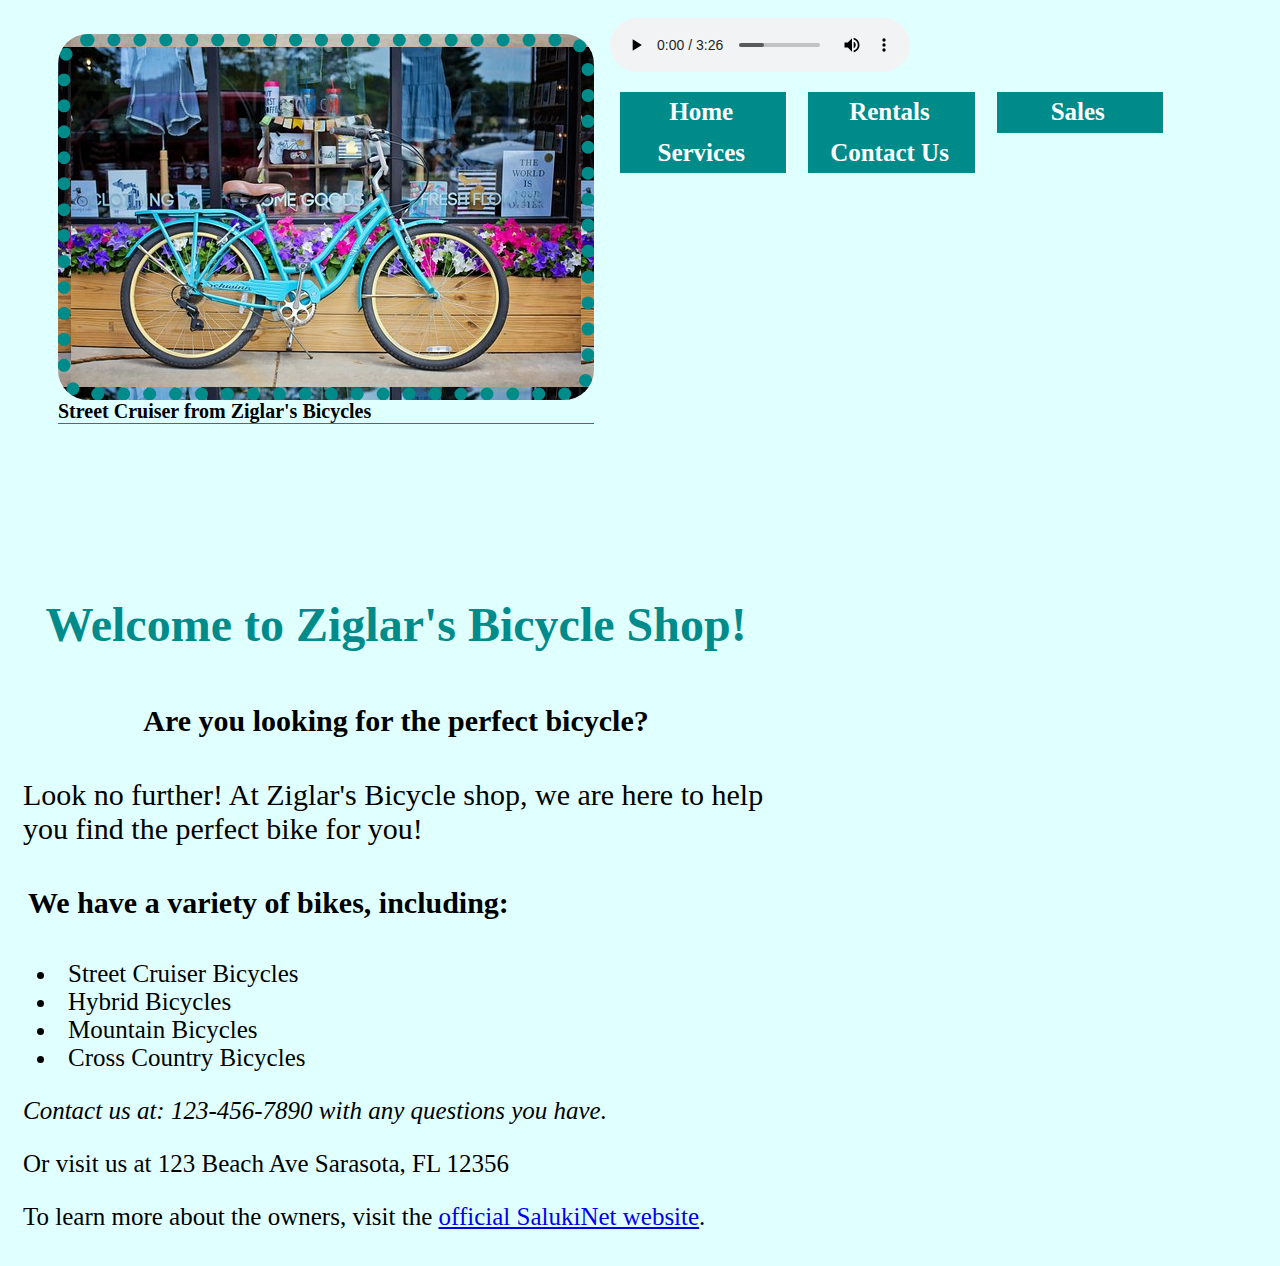
<file: index.htm>
<!DOCTYPE html>

<!-- 
*********************************************************************
Title: Ziglar's Bicycles
Use: To allow users to browse the bicycle shop
Author: Kaleigh Ziglar 
School/Term: Southern Illionis University, Spring 2022
Developed: January 19, 2022
Tested: March 24, 2022, Passed on Chrome and Microsoft Edge browsers. 
********************************************************************* 
-->

<html lang="en-US">
<head>
        <title>Ziglar's Bicycles</title>
    <!---adding link for favicon--->
        <link rel="icon" href = "img/favicon.ico">
        <meta charset = "utf-8">
        <meta name="decription" content="A bicycle shop that allows users to browse through bicycle options.">
        <meta name="keywords" content = "bicycles, shop, Ziglar's Bicycles">
   <!---adding in the viewport for responsive webpage design--->
        <meta name = "viewport" content = "width=device-width, initial-scale=1.0">
    <!---linking the slicknav menu--->
        <link rel= "stylesheet" href = "SlickNav-master/dist/slicknav.css">
        <link rel = "stylesheet" href = "SlickNav-master/dist/slicknav.min.css">
        <script src = "https://code.jquery.com/jquery-3.2.1.min.js"></script>
        <script src = "SlickNav-master/dist/jquery.slicknav.js"></script>
        <script src = "SlickNav-master/dist/jquery.slicknav.min.js"></script>
        <script type= "text/javascript">
                $(document).ready(function()
        {$('#nav_menu').slicknav({prependTo: "#mobile_menu"});
                });
                </script>
    
    <!---linking the stylesheet--->
        <link rel = "stylesheet" href = "stylesheet.css">
        
    
</head>
<body>
    <!---adding audio--->
        <audio id="audioplayer" src="audio/island.mp3" autoplay controls>
        </audio>
    
    <!---adding main image with caption and rollover image--->   
        <figure>
            <div id = "image1"></div>
            <figcaption>Street Cruiser from Ziglar's Bicycles</figcaption>
            <p img id = "image1_rollover"></p>           
        </figure>
    
    <!---adding navigation menu--->
        <nav id ="mobile_menu"></nav>
        <nav id = "nav_menu">
            <ul>
                <li><a href="index.htm"> Home </a></li>
                <li><a href="rentals.htm"> Rentals </a></li>
                <li><a href="sales.htm"> Sales </a></li>
                <li><a href="services.htm"> Services </a></li>
                <li><a href="contact.htm"> Contact Us </a></li>
            </ul>
        </nav><br><br><br><br>

    
    <main>
        <br><br><br><br><br>
        <h1> Welcome to Ziglar's Bicycle Shop!</h1>   
        
        <h2>Are you looking for the perfect bicycle?</h2>
        
        <p class="first">Look no further! At Ziglar's Bicycle shop, we are here to help you find the perfect bike for you!</p>
        
        
        <h3>We have a variety of bikes, including: </h3>
        
        <ul>
            <li>Street Cruiser Bicycles</li>
            <li>Hybrid Bicycles</li> 
            <li>Mountain Bicycles</li>
            <li>Cross Country Bicycles</li>
        </ul>
        
        <p><em>Contact us at: 123-456-7890 with any questions you have.</em></p>
        
        <p>Or visit us at 123 Beach Ave Sarasota, FL 12356</p>
        
        <p>To learn more about the owners, visit the
            <a href="https://salukinet.siu.edu">official SalukiNet website</a>.</p>
    </main>
    
    

</body>
</html>
</file>
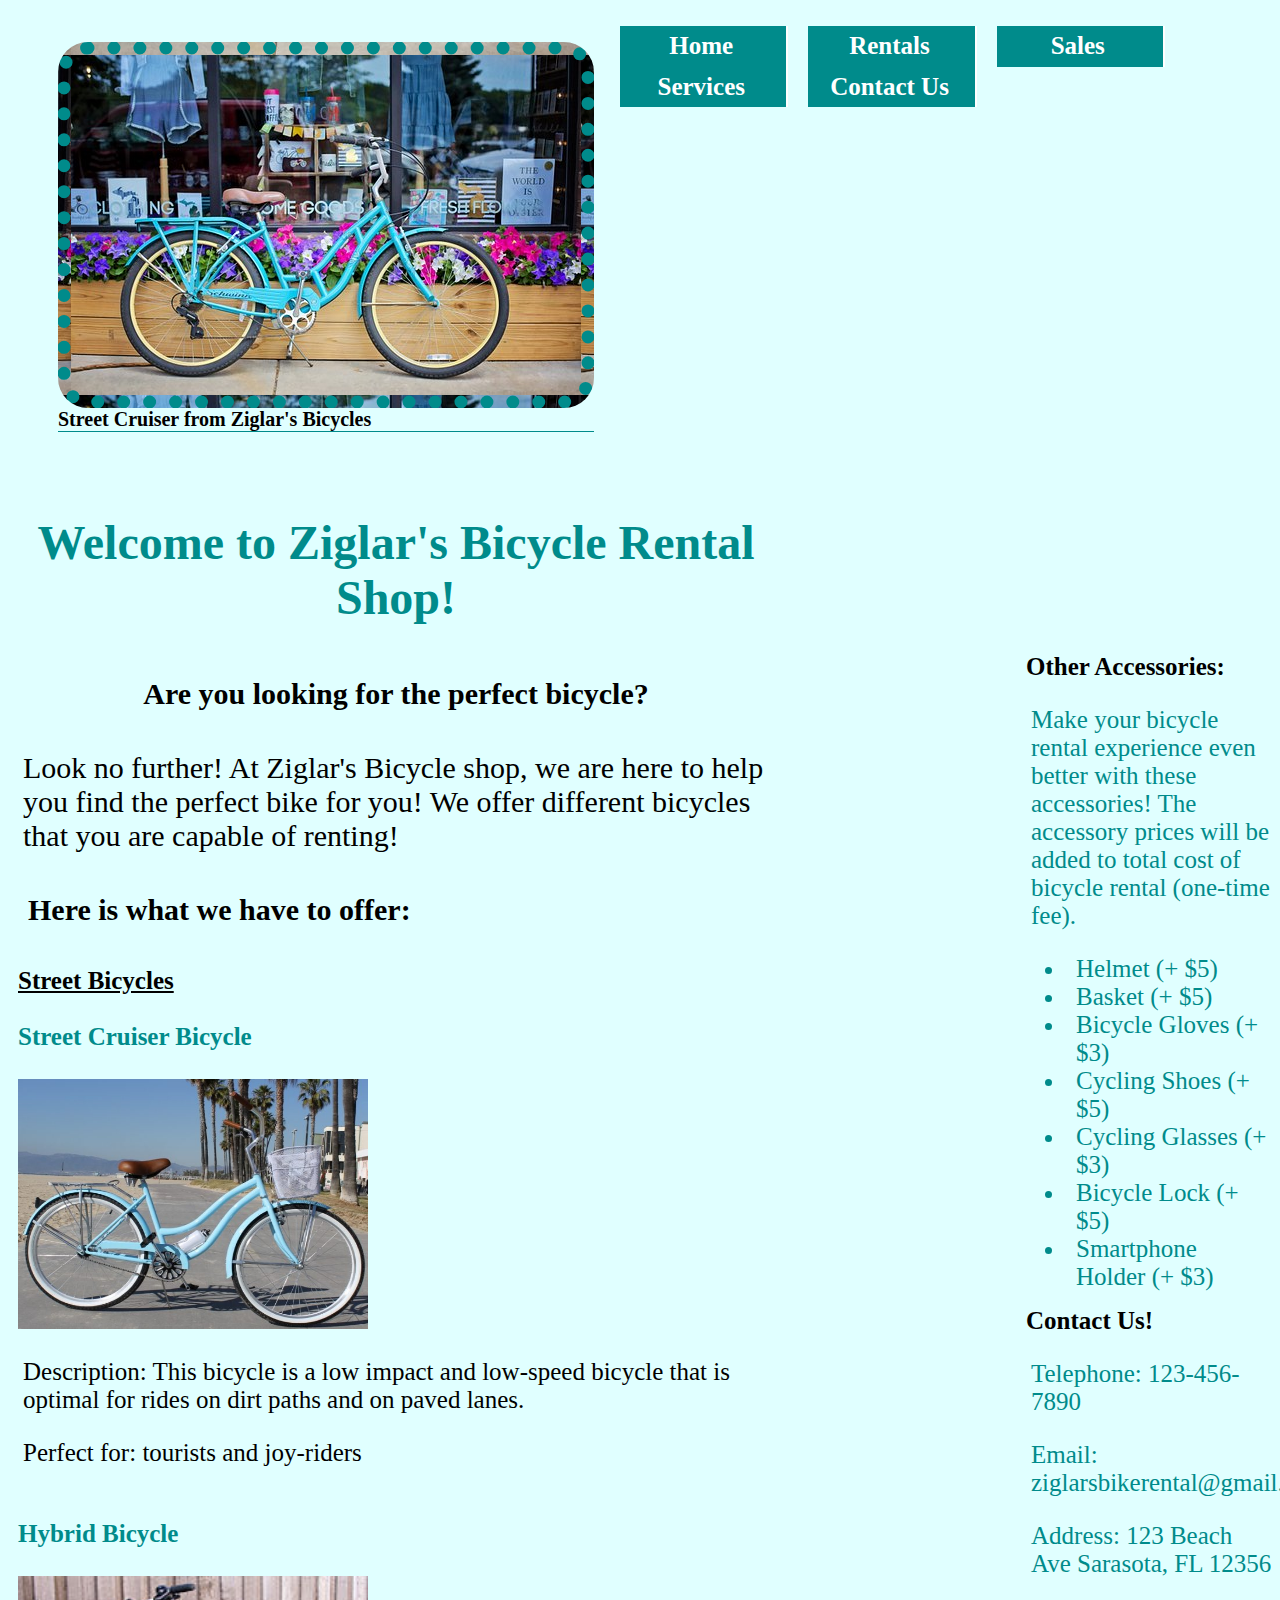
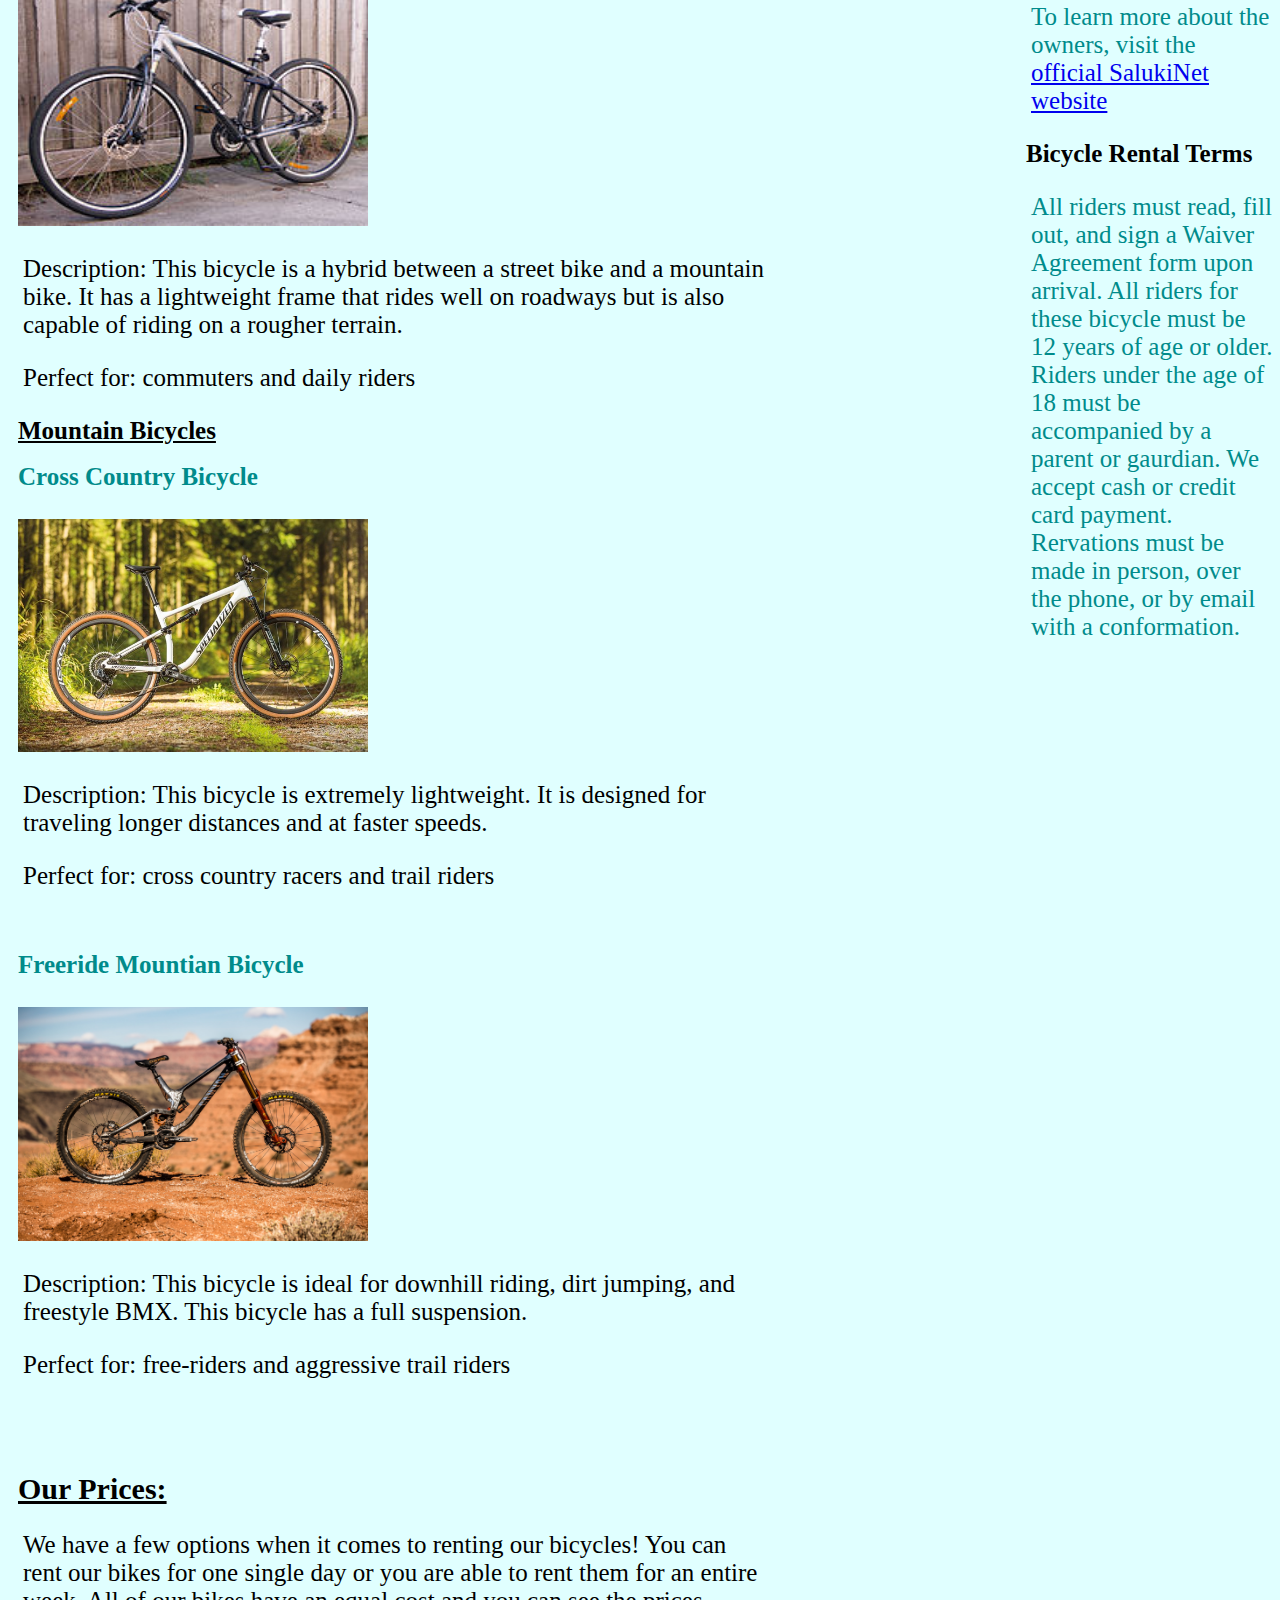
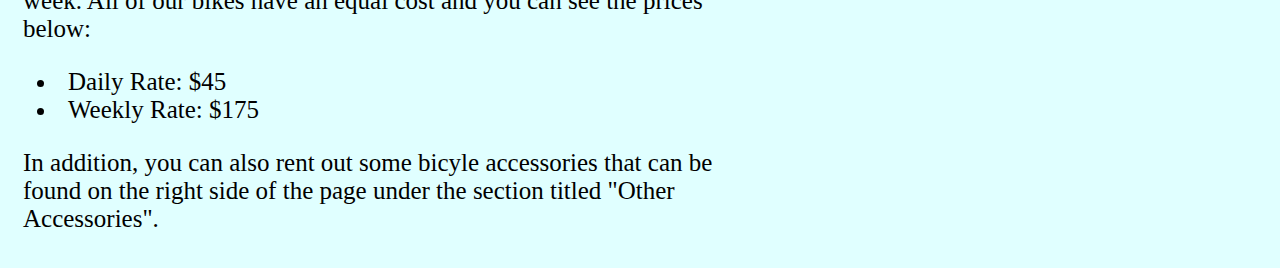
<file: rentals.htm>
<!DOCTYPE html>
<!-- 
*********************************************************************
Title: Ziglar's Bicycles
Use: To offer users different bikes that they can rent by day or by week. 
Author: Kaleigh Ziglar 
School/Term: Southern Illionis University, Spring 2022
Developed: February 3, 2022
Tested: March 24, 2022, Passed on Chrome and Microsoft Edge browsers. 
*********************************************************************
-->
<html lang="en-US">
<head>
        <meta charset="utf-8">
        <title>Ziglar's Bicycle Rentals</title>
    <!---adding link for favicon--->
        <link rel="icon" href = "img/favicon.ico">
        <meta name = "descirption" content= "A bicycle rental shop that allows users to look at the bicycle that are available to rent.">
    <!---adding in the viewport for responsive webpage design--->
        <meta name = "viewport" content = "width=device-width, initial-scale=1.0">
    <!---linking the slicknav menu--->
        <link rel= "stylesheet" href = "SlickNav-master/dist/slicknav.css">
        <link rel = "stylesheet" href = "SlickNav-master/dist/slicknav.min.css">
        <script src = "https://code.jquery.com/jquery-3.2.1.min.js"></script>
        <script src = "SlickNav-master/dist/jquery.slicknav.js"></script>
        <script src = "SlickNav-master/dist/jquery.slicknav.min.js"></script>
        <script type= "text/javascript">
                $(document).ready(function()
        {$('#nav_menu').slicknav({prependTo: "#mobile_menu"});
                });
                </script>
    <!---linking the stylesheet--->
        <link rel = "stylesheet" href = "stylesheet.css">
    
</head>
<body>
    
    <!---adding main image with caption and rollover image--->
        <figure>
            <div id = "image1"></div>
            <figcaption>Street Cruiser from Ziglar's Bicycles</figcaption>
            <p img id = "image1_rollover"></p>
        </figure>
    
    <!---adding navigation menu--->
        <nav id ="mobile_menu"></nav>
        <nav id = "nav_menu">
            <ul>
                <li><a href="index.htm">Home</a></li>
                <li><a href="rentals.htm">Rentals</a></li>
                <li><a href="sales.htm">Sales</a></li>
                <li><a href="services.htm">Services</a></li>
                <li><a href="contact.htm">Contact Us</a></li>
            </ul>
        </nav>

    <main>
    
        <h1> Welcome to Ziglar's Bicycle Rental Shop! </h1>
        
        <h2>Are you looking for the perfect bicycle?</h2>
    
        <p class="first">Look no further! At Ziglar's Bicycle shop, we are here to help you find the perfect bike for you! We offer different bicycles that you are capable of renting!
        </p>
        
        <h3> Here is what we have to offer: </h3>
        
        
        <street>Street Bicycles<br><br></street>
        
        
        <street_type_1>Street Cruiser Bicycle <br><br></street_type_1>
        <img id = cruiser src="img/cruiser.jpg">
            <p>
            Description: This bicycle is a low impact and low-speed bicycle that is optimal for rides on dirt paths and on paved lanes. 
            </p>
            <p>
            Perfect for: tourists and joy-riders<br><br>
            </p>
        
        <street_type_2>Hybrid Bicycle<br><br></street_type_2>
            <img id = hybrid src="img/hybrid.jpg">
            <p>
            Description: This bicycle is a hybrid between a street bike and a mountain bike. It has a lightweight frame that rides well on roadways but is also capable of riding on a rougher terrain. 
            </p>
            <p>
            Perfect for: commuters and daily riders
            </p>
        
        <mountain>Mountain Bicycles</mountain>
        <br>
        <br>
        
        <mountain_type_1>Cross Country Bicycle <br><br></mountain_type_1>
            <img id = crosscountry src="img/crosscountry.jpg">
            <p> 
            Description: This bicycle is extremely lightweight. It is designed for traveling longer distances and at faster speeds.
            </p>
            <p>
            Perfect for: cross country racers and trail riders
            </p>
            <br>
            <br>
        <mountain_type_2>Freeride Mountian Bicycle<br><br></mountain_type_2>
        <img id = freeride src="img/freeride.jpg">
            <p>
            Description: This bicycle is ideal for downhill riding, dirt jumping, and freestyle BMX. This bicycle has a full suspension. 
            </p>
            <p>
            Perfect for: free-riders and aggressive trail riders
            </p>
        
        
        
        <prices><br><br>Our Prices:</prices>
            <p>
                We have a few options when it comes to renting our bicycles!
                You can rent our bikes for one single day or you are able to rent them for an entire week. All of our bikes have an equal cost and you can see the prices below:
            </p>
            <ul>
                <li> Daily Rate: $45</li>
                <li>Weekly Rate: $175</li>
            </ul>
            <p>
                In addition, you can also rent out some bicyle accessories that can be found on the right side of the page under the section titled "Other Accessories".
            </p>
        
    </main>
    
    <aside>
        <accessories> Other Accessories: </accessories>
            <p>
            Make your bicycle rental experience even better with these accessories! The accessory prices will be added to total cost of bicycle rental (one-time fee).
            </p> 
            <ul>
                <li>Helmet (+ $5)</li>
                <li>Basket (+ $5)</li>
                <li>Bicycle Gloves (+ $3)</li>
                <li>Cycling Shoes (+ $5)</li>
                <li>Cycling Glasses (+ $3)</li>
                <li>Bicycle Lock (+ $5)</li>
                <li>Smartphone Holder (+ $3)</li>
            </ul>
        
        <contact_us> Contact Us!</contact_us>
            <p>
            Telephone: 123-456-7890
            </p>
            <p>
            Email: ziglarsbikerental@gmail.com
            </p>
            <p>
            Address: 123 Beach Ave Sarasota, FL 12356
            </p>
            <p>
            To learn more about the owners, visit the
            <a href="https://salukinet.siu.edu">official SalukiNet website</a>
            </p>
        <terms>Bicycle Rental Terms</terms>
        <p>
            All riders must read, fill out, and sign a Waiver Agreement form upon arrival. 
            All riders for these bicycle must be 12 years of age or older. Riders under the age of 18 must be accompanied by a parent or gaurdian. 
            We accept cash or credit card payment.
            Rervations must be made in person, over the phone, or by email with a conformation.
        </p>
        
    </aside>
    
</body>
</html>
</file>
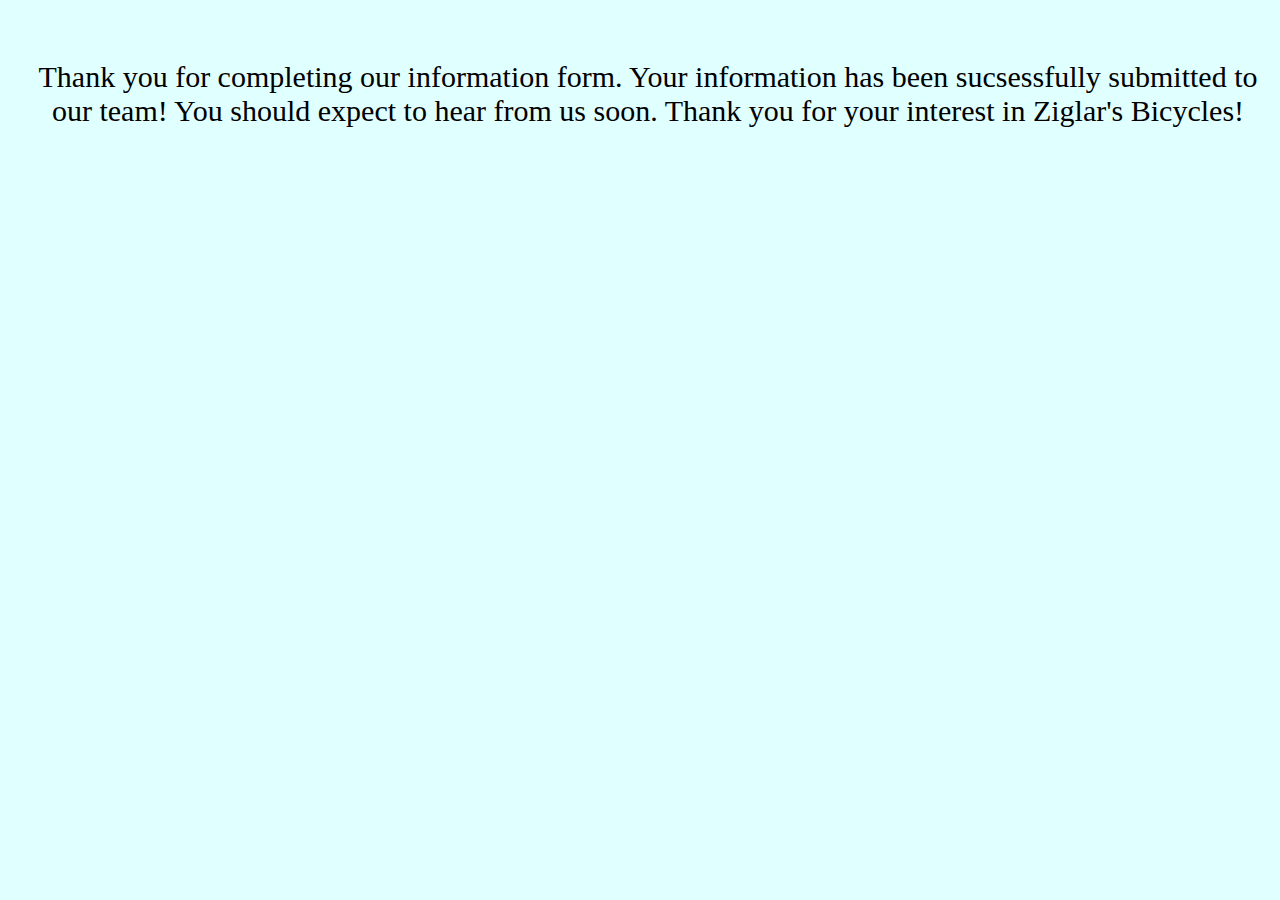
<file: response.htm>
<!DOCTYPE html>
<!-- 
*********************************************************************
Title: Ziglar's Bicycles - Response of Contact Page 
Use: Users will be sent to this page from the Contact Page 
Author: Kaleigh Ziglar 
School/Term: Southern Illionis University, Spring 2022
Developed: March 23, 2022
Tested: March 23, 2022, Passed on Chrome and Microsoft Edge browsers. 
*********************************************************************
-->
<html lang="en-US">
<head>
        <link rel="icon" href = "img/favicon.ico">
        <meta charset = "utf-8">
        <meta name="decription" content="A bicycle shop that allows users to browse through bicycle options.">
        <title>Response</title>
        <link rel = "stylesheet" href = "stylesheet.css">
</head>
<body>
        
        <p class = "response">Thank you for completing our information form. Your information has been sucsessfully submitted to our team! You should expect to hear from us soon. Thank you for your interest in Ziglar's Bicycles!</p>
</body>
</html>
</file>
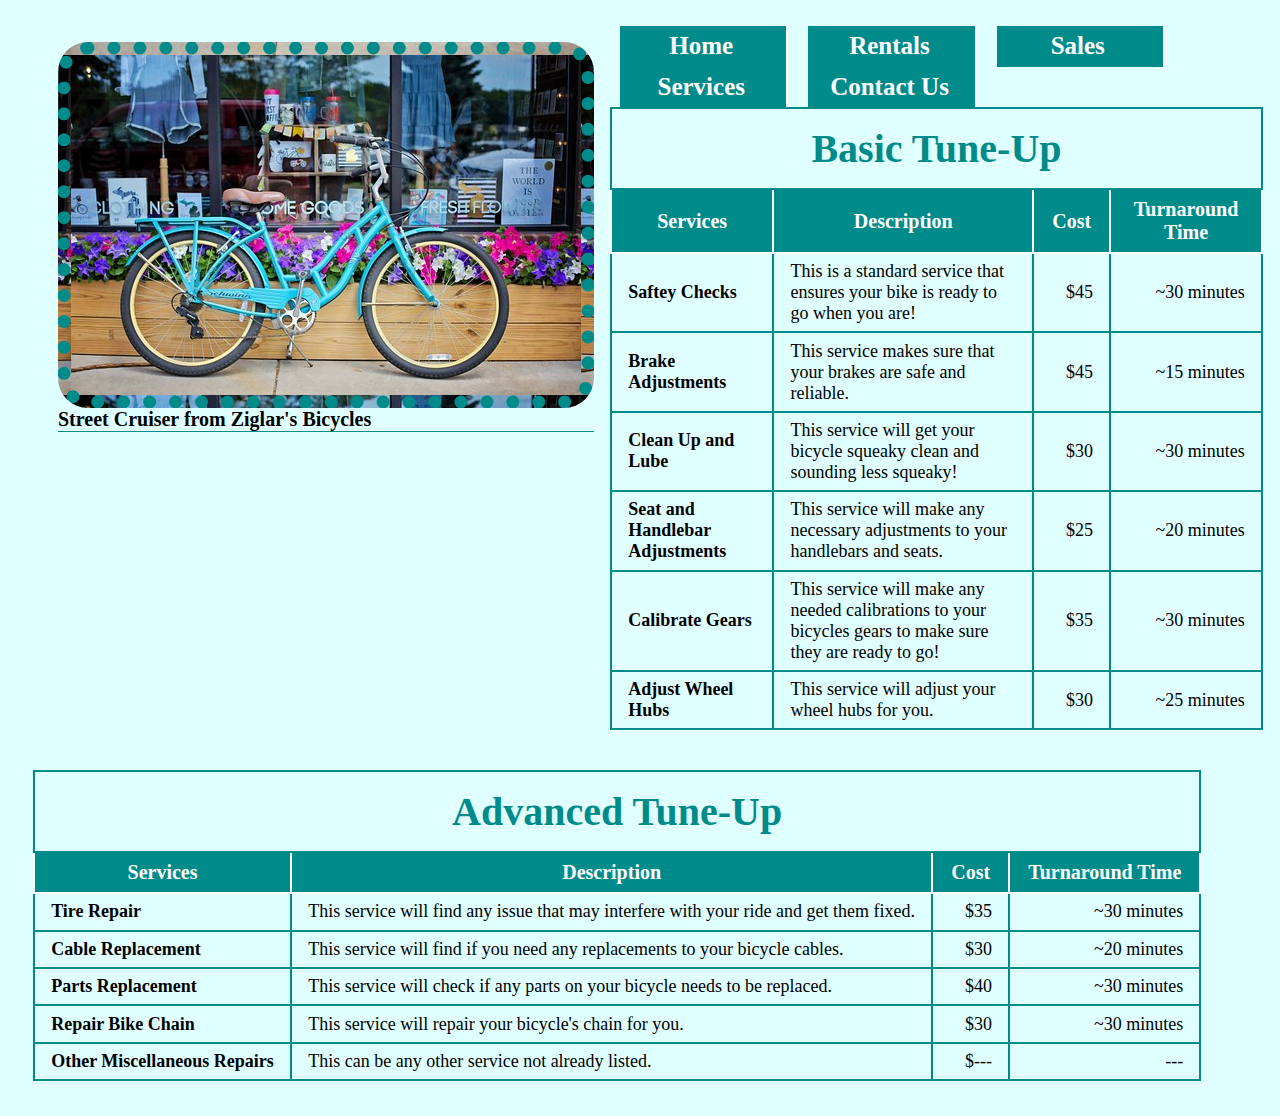
<file: services.htm>
<!DOCTYPE html>
<!-- 
*********************************************************************
Title: Ziglar's Bicycles Services
Use: To provide information on bicycle services offered at the shop.
Author: Kaleigh Ziglar 
School/Term: Southern Illionis University, Spring 2022
Developed: February 11, 2022
Tested: March 24, 2022, Passed on Chrome and Microsoft Edge browsers. 
*********************************************************************
-->
<html lang="en-US">
<head>
        <meta charset="utf-8">
        <title>Services</title>
    <!---adding link for favicon--->
        <link rel="icon" href = "img/favicon.ico">
        <meta name = "description" content = "A page for the services of a bicycle shop">
        <meta name = "keywords" content = "bicycles, shop, services, Ziglar's Bicycles">
    <!---adding in the viewport for responsive webpage design--->
        <meta name = "viewport" content = "width=device-width, initial-scale=1.0">
    <!---linking the slicknav menu--->
        <link rel= "stylesheet" href = "SlickNav-master/dist/slicknav.css">
        <link rel = "stylesheet" href = "SlickNav-master/dist/slicknav.min.css">
        <script src = "https://code.jquery.com/jquery-3.2.1.min.js"></script>
        <script src = "SlickNav-master/dist/jquery.slicknav.js"></script>
        <script src = "SlickNav-master/dist/jquery.slicknav.min.js"></script>
        <script type= "text/javascript">
                $(document).ready(function()
        {$('#nav_menu').slicknav({prependTo: "#mobile_menu"});
                });
                </script>
    
    <!---linking the stylesheet--->
        <link rel = "stylesheet" href = "stylesheet.css">
        
</head>
<body>
    
    <!---adding main image with caption and rollover image--->   
        <figure>
            <div id = "image1"></div>
            <figcaption>Street Cruiser from Ziglar's Bicycles</figcaption>
            <p img id = "image1_rollover"></p>
        </figure>
    
     <!---adding navigation menu--->
        <nav id ="mobile_menu"></nav>
        <nav id = "nav_menu">
            <ul>
                <li><a href="index.htm">Home</a></li>
                <li><a href="rentals.htm">Rentals</a></li>
                <li><a href="sales.htm">Sales</a></li>
                <li><a href="services.htm">Services</a></li>
                <li><a href="contact.htm">Contact Us</a></li>
            </ul>
        </nav>
    <!-----Beginning of Tables----->
    <section>
        <!-----Basic Tune-Up Table----->
            <table class = "basic">
            <thead>
                <tr>
                    <th class = "tablename" colspan ="4" >Basic Tune-Up</th>
                </tr>
                <tr class = "columns" >
                    <th>Services</th>
                    <th>Description</th>
                    <th>Cost</th>
                    <th>Turnaround Time</th>
                </tr>
            </thead>
        
            <tbody>
            <tr>
                <td class = "leftbold">Saftey Checks</td>
                <td class = "left">This is a standard service that ensures your bike is ready to go when you are!</td>
                <td>$45</td>
                <td>~30 minutes</td>
            </tr>
                
            <tr>
                <td class = "leftbold">Brake Adjustments</td>
                <td class = "left">This service makes sure that your brakes are safe and reliable.</td>
                <td>$45</td>
                <td>~15 minutes</td>
            </tr> 
            
            <tr>
                <td class = "leftbold">Clean Up and Lube</td>
                <td class = "left">This service will get your bicycle squeaky clean and sounding less squeaky!</td>
                <td>$30</td>
                <td>~30 minutes</td>
            </tr>
                 
            <tr>
                <td class = "leftbold">Seat and Handlebar Adjustments</td>
                <td class = "left">This service will make any necessary adjustments to your handlebars and seats.</td>
                <td>$25</td>
                <td>~20 minutes</td>
            </tr>
                
            <tr>
                <td class = "leftbold">Calibrate Gears</td>
                <td class = "left">This service will make any needed calibrations to your bicycles gears to make sure they are ready to go!</td>
                <td>$35</td>
                <td>~30 minutes</td>
            </tr>
                
            <tr>
                <td class = "leftbold">Adjust Wheel Hubs</td>
                <td class = "left">This service will adjust your wheel hubs for you.</td>
                <td>$30</td>
                <td>~25 minutes</td>
            </tr>
                
            </tbody>
            </table>
                
                <!-----Advanced Tune-Up Table----->
    
        
            <table class = "advanced">
            <thead>
                <tr>
                    <th class = "tablename" colspan ="4" >Advanced Tune-Up</th>
                </tr>
                
                <tr class = "columns">
                    <th>Services</th>
                    <th>Description</th>
                    <th>Cost</th>
                    <th>Turnaround Time</th>
                </tr>
            </thead>
            <tbody>
                
            <tr>
                <td class = "leftbold">Tire Repair</td>
                <td class = "left">This service will find any issue that may interfere with your ride and get them fixed.</td>
                <td>$35</td>
                <td>~30 minutes</td>
            </tr>
                
            <tr>
                <td class = "leftbold">Cable Replacement</td>
                <td class = "left">This service will find if you need any replacements to your bicycle cables.</td>
                <td>$30</td>
                <td>~20 minutes</td>
            </tr>
                
            <tr>
                <td class = "leftbold">Parts Replacement</td>
                <td class = "left">This service will check if any parts on your bicycle needs to be replaced.</td>
                <td>$40</td>
                <td>~30 minutes</td>
            </tr>
                
            <tr>
                <td class = "leftbold">Repair Bike Chain</td>
                <td class = "left">This service will repair your bicycle's chain for you.</td>
                <td>$30</td>
                <td>~30 minutes</td>
            </tr>
                
            <tr>
                <td class = "leftbold">Other Miscellaneous Repairs</td>
                <td class = "left">This can be any other service not already listed.</td>
                <td>$---</td>
                <td>---</td>
            </tr>
            </tbody>
        </table>

    </section>
</body>
</html>
</file>
<file: stylesheet.css>
/*
*********************************************************************
Title: Ziglar's Bicycles - CSS Page
Use: Style Sheet for Ziglar's Bicycle Shop
Author: Kaleigh Ziglar 
School/Term: Southern Illionis University, Spring 2022
Developed: February 3, 2022
Tested: March 24, 2022: Passed on Chrome and Microsoft Edge browsers. 
*********************************************************************
*/

/* Apply 10 pixel margin and add background color*/
html
{
    margin: 10px;
    background-color: lightcyan
}
#nav_menu ul {list-style-type: none}
#nav_menu ul li {float: left}
#nav_menu ul li a
{   text-align: center;
    display: block;
    width: 150px;
    padding: .25em;
    padding-right: 10px;
    text-decoration: none;
    background-color:darkcyan;
    color: white;
    font-weight: bold;
    border-right: 2px solid white;
}

#videoplayer
{
    padding-top: 20px;
    display:flex;
    width: 580px;
    height: 270px;;
    
}

/* Apply 10 pixel padding to all headings*/
h1
{   font-size: 48px;
    padding: 10px;
    text-align: center;
    color:darkcyan
}

h2
{   font-size: 30px;
    padding: 10px;
    text-align: center;
}

h3
{   font-size: 30px;
    padding: 10px;
}


/*Set 5 pixel padding to left and right of paragraph tags */

p
{   padding-left: 5px;
    padding-right: 5px;
    text-align: left;
    font-size: 25px;
}
p.first
{
    font-size: 30px;
}

/*Apply 10 pixel left padding to list*/

ul li
{   padding-left: 10px;
    font-size: 25px;
    padding-right: 10px;

}

/*Image postitioning and blue border and rounded edges*/
figure
{
    float: left;
    margin-right:1em;
}

figcaption
{
    font-size: 20px;
    display: block;
    font-weight: bold;
    padding-top: 1 em;
    margin-bottom: 1em;
    border-bottom: 1px solid darkcyan;
}

#image1
{  
    border: 13px dotted darkcyan;
    margin-left: auto;
    margin-right: auto;
    border-radius: 30px; 
    width:510px;
    height:340px;
    background-image: url("img/bike.jpg.jpg");
    background-size:cover;
}
 #image1:hover
    {
        background-image: url("img/image1_rollover.jpg"); 
        background-size: cover;
        width:510px;
        height:340px;
    }
/* Starts CSS for rentals.html */


/* Create the second column layout */

body
{   
    width: 100% ;
}

aside 
{
    padding-top: 180px;
    width: 20%;
    float: right;
    color: darkcyan;
    text-align: left;  
}

main
{   width: 60%;
    float: left;
}

street
{   font-size: 25px;
    font-weight: bold;
    text-decoration: underline;
}

street_type_1
{   font-size: 25px;
    color: darkcyan;
    font-weight: bold;
}

street_type_2
{   font-size: 25px;
    color: darkcyan;
    font-weight:bold;
}

mountain
{   font-size: 25px;
    font-weight: bold;
    text-decoration: underline;
}

mountain_type_1
{
    font-size: 25px;
    color: darkcyan;
    font-weight: bold;
}

mountain_type_2
{   font-size: 25px;
    color: darkcyan;
    font-weight: bold;
}

prices
{   font-size: 30px;
    font-weight: bold;
    text-decoration: underline;
}

accessories
{   color: black;
    font-weight: bold;
    font-size: 25px;
}

contact_us
{   color: black;
    font-weight: bold;
    font-size: 25px;
}

terms
{   font-size: 25px;
    color: black;
    font-weight:bold;
}


/* Scalable images*/
#cruiser
{   width: 100%;
    height: auto;
    max-width: 350px;
    max-height:250px;
    border: none;
    margin-left:0;
}

#hybrid
{   width: 100%;
    height: auto;
    max-width: 350px;
    max-height:250px;
    border: none;
    margin-left:0;
}

#crosscountry
{   width:100%;
    height: auto;
    max-width: 350px;
    max-height:250px;
    border: none;
    margin-left:0;
}

#freeride
{   width: 100%;
    height: auto;
    max-width: 350px;
    max-height: 250px;
    border: none;
    margin-left:0;
    
}

/* Video Player on Sales Page*/
#videoplayer
{
    display: flex;
    width:40%;
    height: 20%;
    margin: auto;
}



/* Formatting the tables on the SERVICES PAGE*/

section
{ 
    border-collapse: collapse;
}
table
{ 
    border-collapse: collapse;
    margin: 10px auto;
    padding: 15px;
}

/*Aligns the descriptions in both tables to the left*/
td.left
{
    text-align: left;
}
/*Aligns both tables service column to the left and bold*/
td.leftbold
{
    text-align: left;
    font-weight:bold;
  
}
tr.columns
{
    font-size:40px;
    background-color: darkcyan;
    color: white;
    padding: .2em;
    
    padding: 2em;
}
    

/* CSS for both tables names*/
th.tablename
{
    font-size:250%;
    color: darkcyan;
    font-family: bold;
    border: 2px solid darkcyan;
}
/* Both tables column headers */
th
{
    font-size:20px;
    color: white;
    font-family: bold;
    text-align: center;
    border: 2px solid white;
    padding: .4em .9em;
}

td
{
    font-size: 18px;
    text-align: right;
    padding: .4em .9em;
    border: 2px solid darkcyan;
}






/* Formatting a Form on the CONTACT PAGE*/

form
{
    padding-top: 300px;
    display: block;
    font-size: 30px;
    font-family: sans-serif;
    padding-top: 10px;
    line-height: 1.5;
    vertical-align:bottom;
}

#state
{
    font-size: 20px;
    cursor:pointer;
    position: relative;
    display: flex;
}

#emailaddress
{
    padding-right: 10px;
    padding-left: 10px;
}

#submissiondate
{
  margin-top:10px;
  margin-bottom:30px;
}

#phonenumber
{
    margin-bottom: 10px;
}

#textarea
{
    height: 10em;
    width: 25em;
}

label, legend
{
    float: left;
    font-weight: bold; 
    padding-right:20px;
    padding-left: 5px;
    display: flex;
}

input
{
    float: left;
    font-size: 25px;
    padding:.2em;
    display: flex;
}

p.response
{
    font-size: 30px;
    text-align: center;
    padding-top: 20px;
}

button
{
    margin-left: .5em;
    display: flex;
    float: left;
    font-size: 30px;
}

fieldset
{
    margin-top: 30px;   
}








    
/*Responsive Page Layout*/

/* mobile landscape to tablet - SMALL*/
@media only screen and (max-width: 767px)
{
   
    #image1
    {
        background-image: url("img/bike.jpg.jpg");
        display: flex;
        background-color: lightcyan;
    }
    
    #image1:hover
    {
        background-image: url("img/image1_rollover.jpg");
    }
    
    #nav_menu 
    {   display:none;
    
    }
       
    .slicknav_menu 
    {   display:flex;
        background-color: darkcyan;
        text-decoration-color: lightcyan;
        font-family: bold;
        font-size: 20px;
    }
    table
    {
        display: block;
    
    }

    form
    {
    padding-top: 300px;
    display: block;
    font-size: 30px;
    font-family: sans-serif;
    padding-top: 10px;
    line-height: 1.5;
    vertical-align:bottom;
    }
    
    button
    {
    
        display: flex;
        margin-top: 20px;
    }
    
    label
    {
        display: flex;
    }
   
    legend
    {
        display: flex;
    } 
    
    input
    {
        display: flex;
    }
    
    #videoplayer
    {
        display:flex;
    }
    
    h1 {font-size:3em;}
    
    h2, h3, prices {font-size: 1.875em }
    
    p, ul li {font-size: 1.25em}
    
    street, street_type_1, street_type_2, mountain, mountain_type_1, mountain_type_2, accessories, contact_us, terms {font-size: 1.56em}
}


/* LARGE*/
@media only screen and (min-width: 768px)
{
    #image1
    {
        background-image: url("img/bike.jpg.jpg");
        display: flex;
        background-color: lightcyan;
    }
    
    #image1:hover
    {
        background-image: url("img/image1_rollover.jpg");
    }
    
    #nav_menu
    {
        display:block;
    }
    
    #mobile_menu
    {
        display: none;
    }
    
    .slicknav_menu
    {
        display: none;
    }
    
    table
    {
        display: block;
      
    }
    
    button,label,legend,input
    {
        display: flex;
    }
    
    form
    {
    padding-top: 300px;
    display: block;
    font-size: 30px;
    font-family: sans-serif;
    padding-top: 10px;
    line-height: 1.5;
    vertical-align:bottom;
    }
    
    #videoplayer
    {
        display: flex;
    }
</file>
